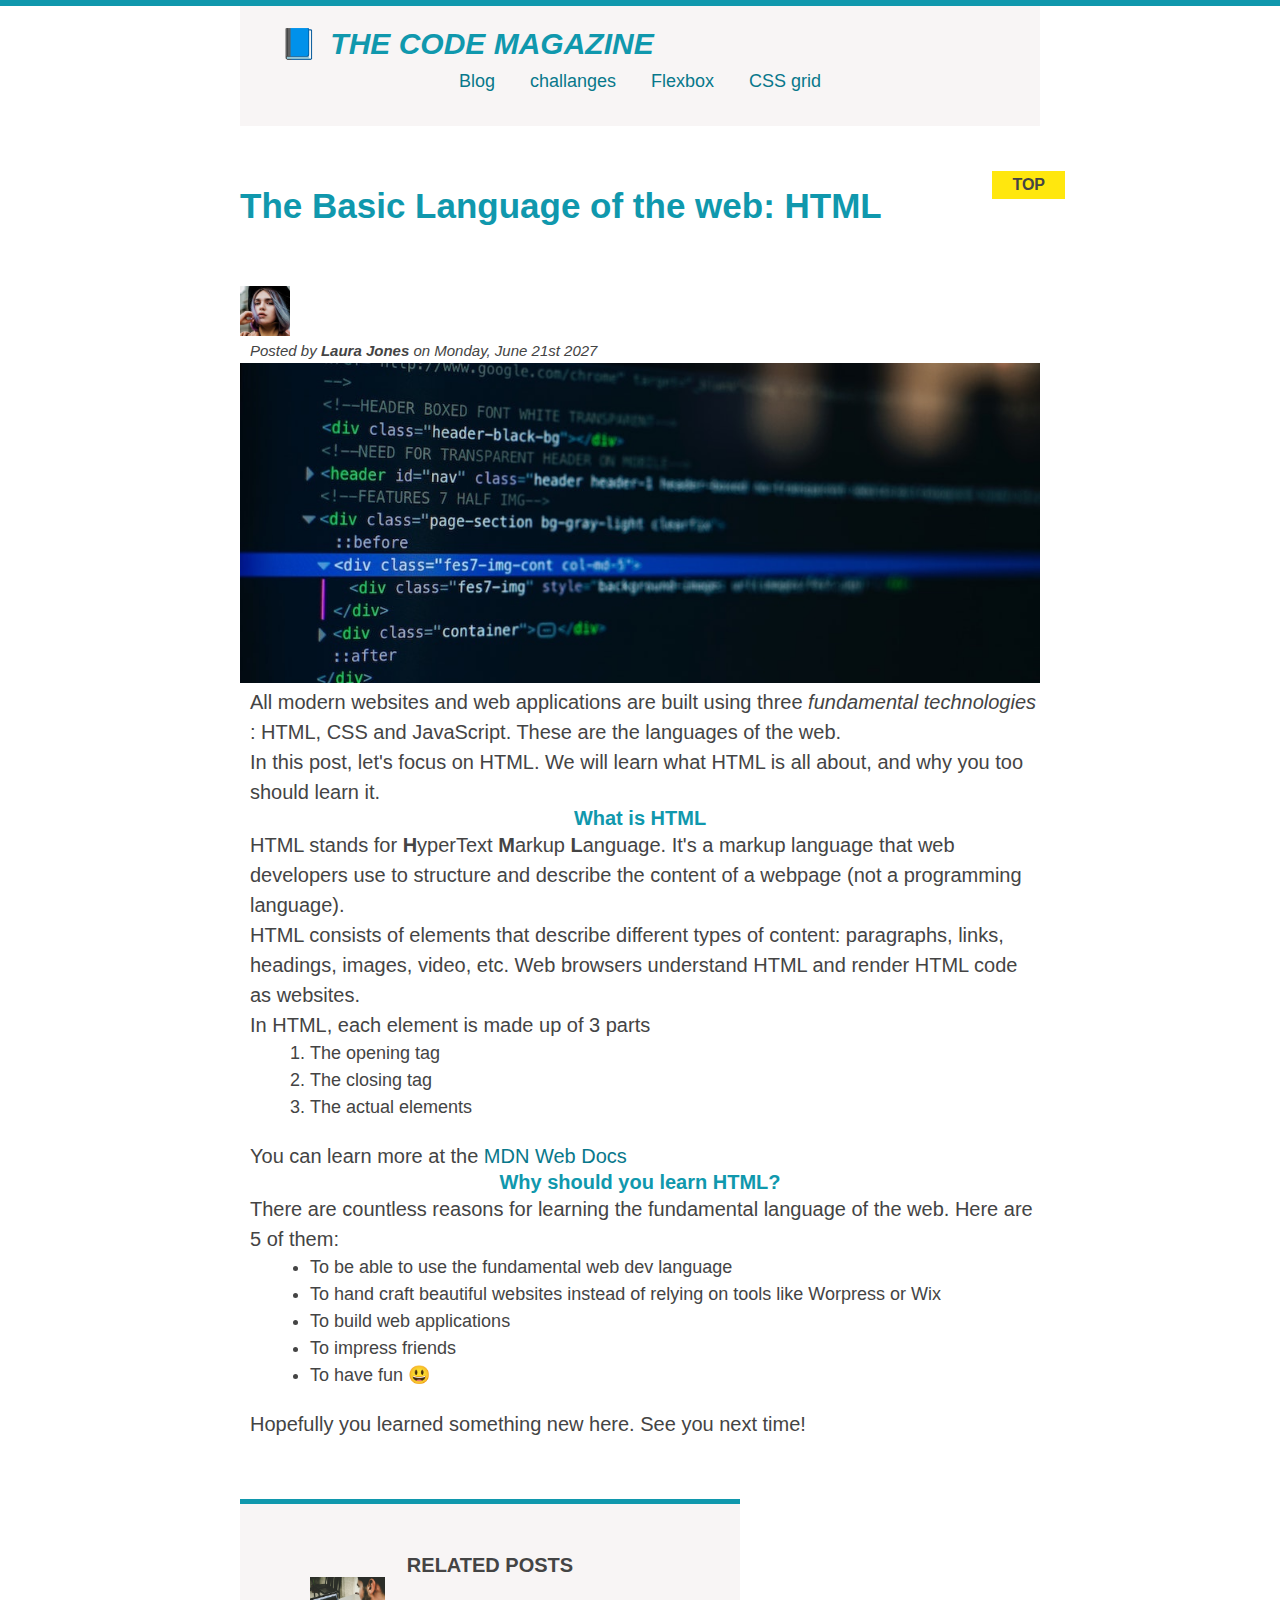
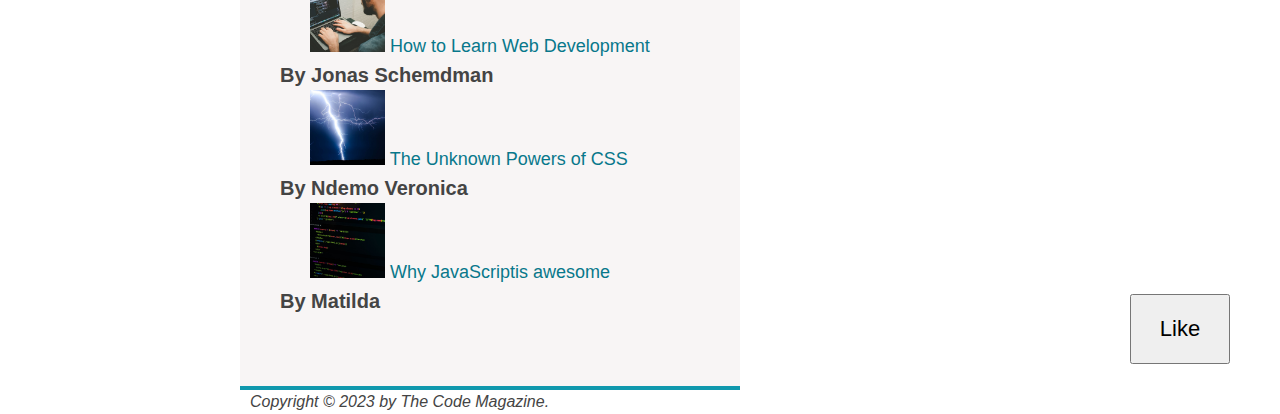
<file: index.html>
<!DOCTYPE html>
<html lang="en">
    <!-- Things not visible in the browser -->
    <head>
        <meta charset="UTF-8">
        <link rel="stylesheet" href="./index.css">
            <title>The Basic Language of the web: HTML</title>
    </head>
<!-- content to bbe rendered in the body -->
        <body>
            <div class="container">

            
            <header class="main-header">
            <!-- content to be rendered in the body -->
                <h1 >📘 The Code Magazine</h1>
                <nav>
                    <a href="./blog.html">Blog</a>
                     <a href="./challanges.html">challanges</a>
                    <a href="./flexbox.html">Flexbox</a>
                    <a href="./css.html">CSS grid</a>
                </nav>
            </header>
            <article>
                <header>

                    <h2 class="post-header">The Basic Language of the web: HTML</h2>
                    <img src="./img/laura-jones.jpg" 
                    alt="A snapshot of laura-jones"
                    width="50"
                    height="50"
                    >
                    <p id="author">Posted by <strong>Laura Jones</strong> on Monday, June 21st 2027</p>
                    <img src="./img/post-img.jpg" 
                    alt="Html code on a screen" 
                    width="800" 
                    height="300"
                    class="post-image">
                </header>
                    <p>
                        All modern websites and web applications are built using three  <em>fundamental  technologies</em> : HTML, CSS and JavaScript. These are the languages of the web.
                    </p>
                <p>In this post, let's focus on HTML. We will learn what HTML is all about, and why you too should learn it.</p>
                <h3>What is HTML</h3>
                <p>
                    HTML stands for  <strong>H</strong>yperText  <strong>M</strong>arkup <strong>L</strong>anguage. It's a markup language that web developers use to structure and describe the content of a webpage (not a programming language).
                </p>
                <p>
                    HTML consists of elements that describe different types of content: paragraphs, links, headings, images, video, etc. Web browsers understand HTML and render HTML code as websites.
                </p>
                <p>In HTML, each element is made up of 3 parts</p>
                <ol>
                    <!-- ol stands for ordered list, ol is the parent element-->
                    <!-- li stands for list item, li is the child element-->
                    <li>The opening tag</li>
                    <li>The closing tag</li>
                    <li>The actual elements</li>
                </ol>
                <p>You can learn more at the <a href="https://developer.mozilla.org/en-US/"
                    target="_blank">MDN Web Docs</a>
                </p>
                <h3>Why should you learn HTML?</h3>
                <p>There are countless reasons for learning the fundamental language of the web. Here are 5 of them: </p>
                <ul>
                    
                    <li>To be able to use the fundamental web dev language</li>
                    <li>To hand craft beautiful websites instead of relying on tools like Worpress or Wix</li>
                    <li>To build web applications</li>
                    <li>To impress friends</li>
                    <li>To have fun 😃</li>
                </ul>
                <p>Hopefully you learned something new here. See you next time!
                </p>
            </article>
            <aside>
                <h4> 
                Related posts
                </h4>
                <ul class="related">
                    <li>
                        <img src="./img/related-1.jpg" 
                        alt="A person writing code"
                        width="75"
                        height="75">
                        <a href="https://developer.mozilla.org/en-US/docs/Learn">
                            How to Learn Web Development</a>
                    </li>
                    <p class="related-author">By Jonas Schemdman</p>
                    <li>
                        <img src="./img/related-2.jpg" 
                        alt="lightning stricking"
                        width="75"
                        height="75">
                        <a href="https://medium.com/codex/the-hidden-powers-of-css-5f73111633f8">
                            The Unknown Powers of CSS</a>
                    </li>
                    <p class="related-author">By Ndemo Veronica</p>
                    <li>
                        <img src="./img/related-3.jpg" 
                        alt="Code on a screen"
                        width="75"
                        height="75">
                        <a href="https://medium.com/@sannanmalikofficial/why-javascript-is-awesome-4f5ccd46f246#id_token=eyJhbGciOiJSUzI1NiIsImtpZCI6IjI3NDA1MmEyYjY0NDg3NDU3NjRlNzJjMzU5MDk3MWQ5MGNmYjU4NWEiLCJ0eXAiOiJKV1QifQ.[base64].[base64]">
                            Why JavaScriptis awesome</a>
                    </li>
                    <p class="related-author">By Matilda</p>
                </ul>
            </aside>
            <footer>
                <p id="copyright" class="copyright"> 
                    Copyright &copy; 2023 by The Code Magazine.
                </p>
            </footer>
            </div>
            <button>Like</button>
        </body>
    </html>
</file>
<file: index.css>
*{
    margin: 0;
    padding: 0;


}
/* PAGE SECTIONS */
body{
    border-top: 6px solid #1098ad;
    color: #444;
    font-family: sans-serif;
    position: relative;
}
.container{
    width: 800px;
    margin: 0 auto;
}

.main-header{
background-color: #f8f5f5;
padding: 20px 40px;
margin-bottom: 60px;
height: 80px;
}
nav{
    font-size: 18px;
    text-align: center;
}
article{
    margin-bottom: 60px;
}
.post-header{
    margin-bottom: 60px;
}
aside {
    background-color: #f8f5f5;
    border-top:5px solid #1098ad;
    border-bottom:4px solid #1098ad;
    width: 500px;
    padding: 50px 0;
}
/*  SMALLER ELEMENTS*/
h1,h2,h3{
    color: #1098ad;
    /* margin: 18px 0; */
    /* text-align: center; */
}
h1{
    font-size: 30px;
    text-transform: uppercase;
    font-style: italic;

}


h2{
    font-size: 35px;
    position: relative;
  
}


h3{
    font-size: 20px;
    text-align: center;
}
h4{
    font-size: 20px;
    text-transform: uppercase;
    text-align: center;
}
p{
    font-size: 20px;
    margin-top: 20px 30px;
    padding-left: 10px;
    line-height: 1.5;
}
ol,ul{
    margin-left: 30px;
    margin-bottom: 20px;
}
li {
    font-size: 18px;
    margin-left: 40px;
    line-height: 1.5;

}

/* footer p{
    font-size: 16px;
} */
#copyright{
    font-style: italic;
    font-size: 16px;
}

#author{
    font-style: italic;
    font-size: 15px;

}
.related-author{
    font-size: 20px;
    font-weight: bold;
}
.related{
    list-style: none;
}
.related-post{
    height: auto;
    width: auto
}

/* hyperlinks */
a:link {
    color: #08788b;
    text-decoration: none;
}
a:visited {
    color: #48bdd1;

}
a:hover{
    color: orangered;
    font-weight: bold;
    text-decoration: underline orangered;
}
a:active{
    background-color: #cad1cf;
    font-style: italic;
}
.post-image{
    width: 100%;
    height: auto;
}
nav a:link{
   /* display: block;
   margin: 20px 0; */
   display: inline-block;
   margin-right: 30px;
   margin-top: 10px; 
   
}
nav a:link:last-child{
    margin-right: 0;
}
button{
    font-size: 22px;
    padding: 20px ;
    width: 100px;
    cursor: pointer;

    position: absolute;
    bottom: 50px;
    right: 50px;

}
/* pseudo elements */
h1::first-letter{
    font-style: normal;
    margin-right: 5px;

}
h2::after{
    content: "TOP";
    background-color: #ffe70e;
    font-size: 16px;
    color: #444;
    font-weight: bold;
    display: inline-block;
    padding: 5px 20px;
    position: absolute;
    right: -25px;
    top: -15px;
   

}
</file>
